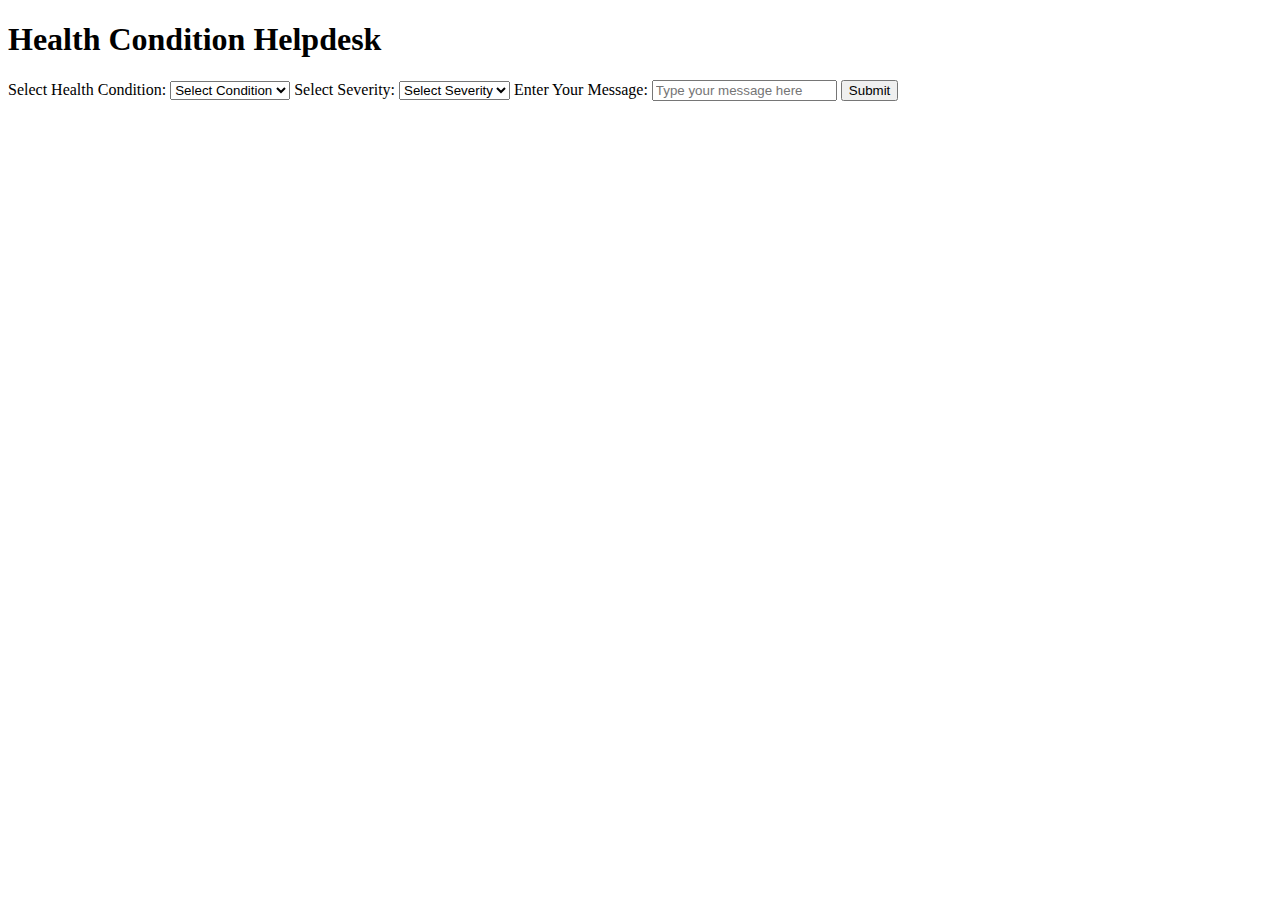
<file: templates/index.html>
<!DOCTYPE html>
<html>
<head>
    <title>Health Condition Helpdesk</title> 
</head>
<body>
    <div class="container">
        <h1>Health Condition Helpdesk</h1>

        <form action="/submit" method="post">
            <label for="condition">Select Health Condition:</label>
            <select name="condition" id="condition">
                <option value="">Select Condition</option>
                <option value="Fever">Condition 1</option>
                <option value="Diabetes">Condition 2</option>
                <option value="Cancer">Condition 3</option>
                <!-- Add more options as needed -->
            </select>

            <label for="severity">Select Severity:</label>
            <select name="severity" id="severity">
                <option value="">Select Severity</option>
                <option value="low">Low</option>
                <option value="medium">Medium</option>
                <option value="high">High</option>
                <!-- Add more options as needed -->
            </select>

            <label for="message">Enter Your Message:</label>
            <input type="text" name="message" id="message" placeholder="Type your message here">

            <input type="submit" value="Submit">
        </form>
    </div>
</body>
</html>
</file>
